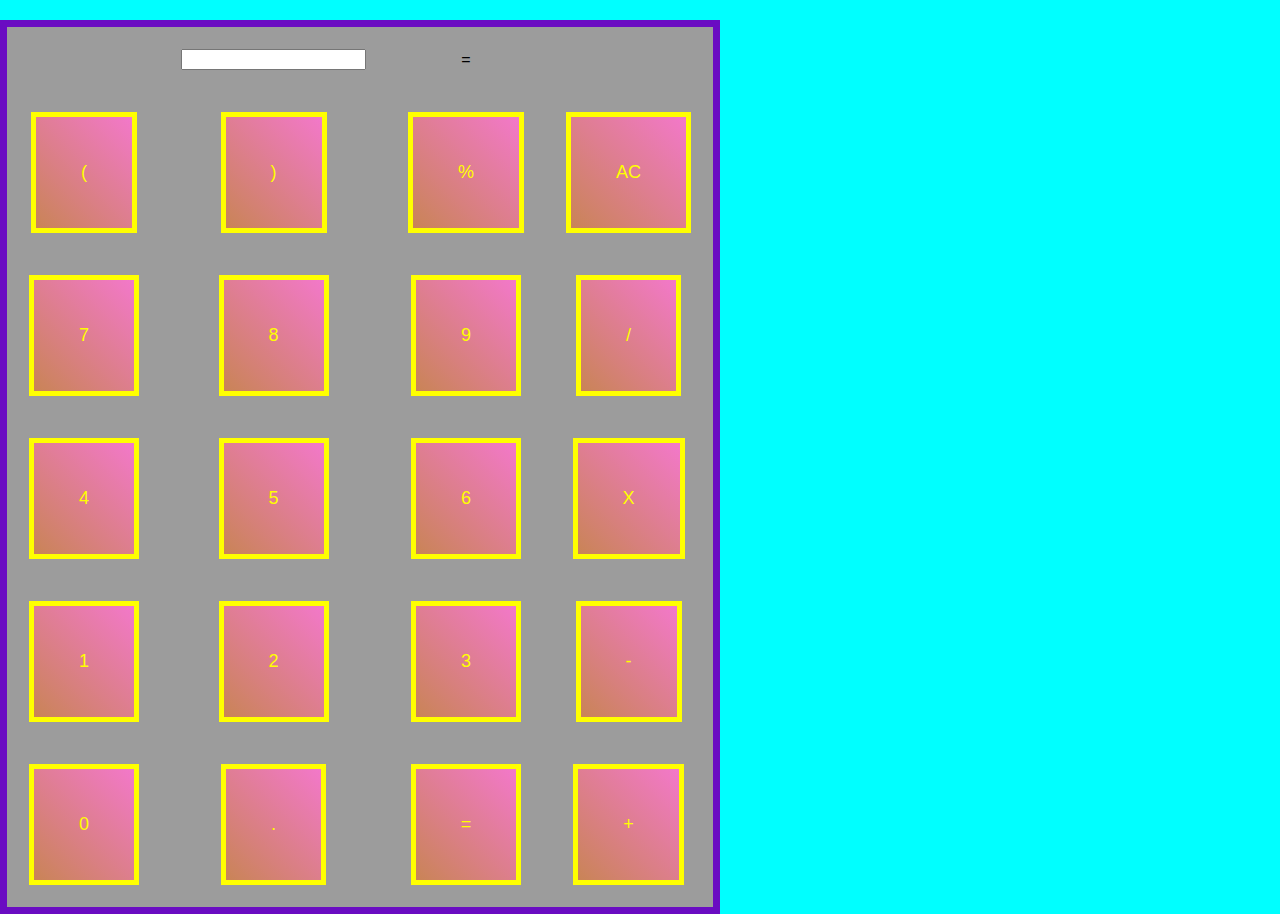
<file: calc.html>
<!DOCTYPE html>
<html lang="en">
<head>
    <meta charset="UTF-8">
    <meta http-equiv="X-UA-Compatible" content="IE=edge">
    <meta name="viewport" content="width=device-width, initial-scale=1.0">
    <title>Калькулятор</title>
    <link rel="stylesheet" href="calc.css">
  
</head>
<body class="calc">
<div>  
<table> 
<thead>
    <tr>
        
        <td><input type="hidden" type="text" id="inp" class="inp" value=""></td>
        <td><input type="text" id="vvod" class="vvod"> </td>
        <td>=</td>
        <td><output type="text" id="result" class="result"></td>
    </tr>
</thead>
<tbody>
    <tr>
        <td><button id="btn40" class="btn40">(</button></td>
        <td><button id="btn41" class="btn41">)</button></td>
        <td><button id="btnCent" class="btnCent">%</button></td>
        <td><button id="btnAC" class="btnAC">AC</button></td>
    </tr>
    <tr>
        <td><button id="btn7" class="btn7">7</button></td>
        <td><button id="btn8" class="btn8">8</button></td>
        <td><button id="btn9" class="btn9">9</button></td>
        <td><button id="btnDivis" class="btnDivis">/</button></td>
    </tr>
    <tr>
        <td><button id="btn4" class="btn4">4</button></td>
        <td><button id="btn5" class="btn5">5</button></td>
        <td><button id="btn6" class="btn6">6</button></td>
        <td><button id="btnMult" class="btnMult">X</button></td>
    </tr>
    <tr>
        <td><button id="btn1" class="btn1">1</button></td>
        <td><button id="btn2" class="btn2">2</button></td>
        <td><button id="btn3" class="btn3">3</button></td>
        <td><button id="btnMinus" class="btnMinus">-</button></td>
    </tr>
    <tr>
        <td><button id="btn0" class="btn0">0</button></td>
        <td><button id="btnDot" class="btnDot">.</button></td>
        <td><button id="btnEqu" class="btnEqu">=</button></td>
        <td><button id="btnPlus" class="btnPlus">+</button></td>
    </tr>
</tbody>
    </table>
</div>
<script src="calc.js"></script>   
</body>
</html>
</file>
<file: calc.css>
.calc {
    background-color: aqua;
    margin: auto;
    text-align: center;
}
table {
    align-items: center;
    border-collapse: separate;
    width: 500px;
    background-color: #9c9c9c;
    border: 7px solid rgb(106, 12, 194);
    text-align: center;
    font-family: Verdana, Geneva, Tahoma, sans-serif;
    margin-top: 20px;
}
td {
    
    width: 200px;
    padding: 20px;
    border-spacing: 10px;
    border: none;
    background: #9c9c9c;
    empty-cells: hide;

}
.btn40 ,.btn41 ,.btnCent ,.btnAC ,.btn7 ,.btn8 ,.btn9 ,.btnDivis ,.btn4 ,.btn5 ,.btn6 ,.btnMult ,.btn1 ,.btn2 ,.btn3  
,.btnMinus ,.btn0 ,.btnDot ,.btnEqu ,.btnPlus {
    background: linear-gradient(45deg, #c98456, #f378ca);
    color: rgb(255, 255, 0);
    padding: 45px 45px;
    border: none;
    cursor: pointer;
    font-size: large;
    border: 5px solid  rgb(255, 255, 0);
}
</file>
